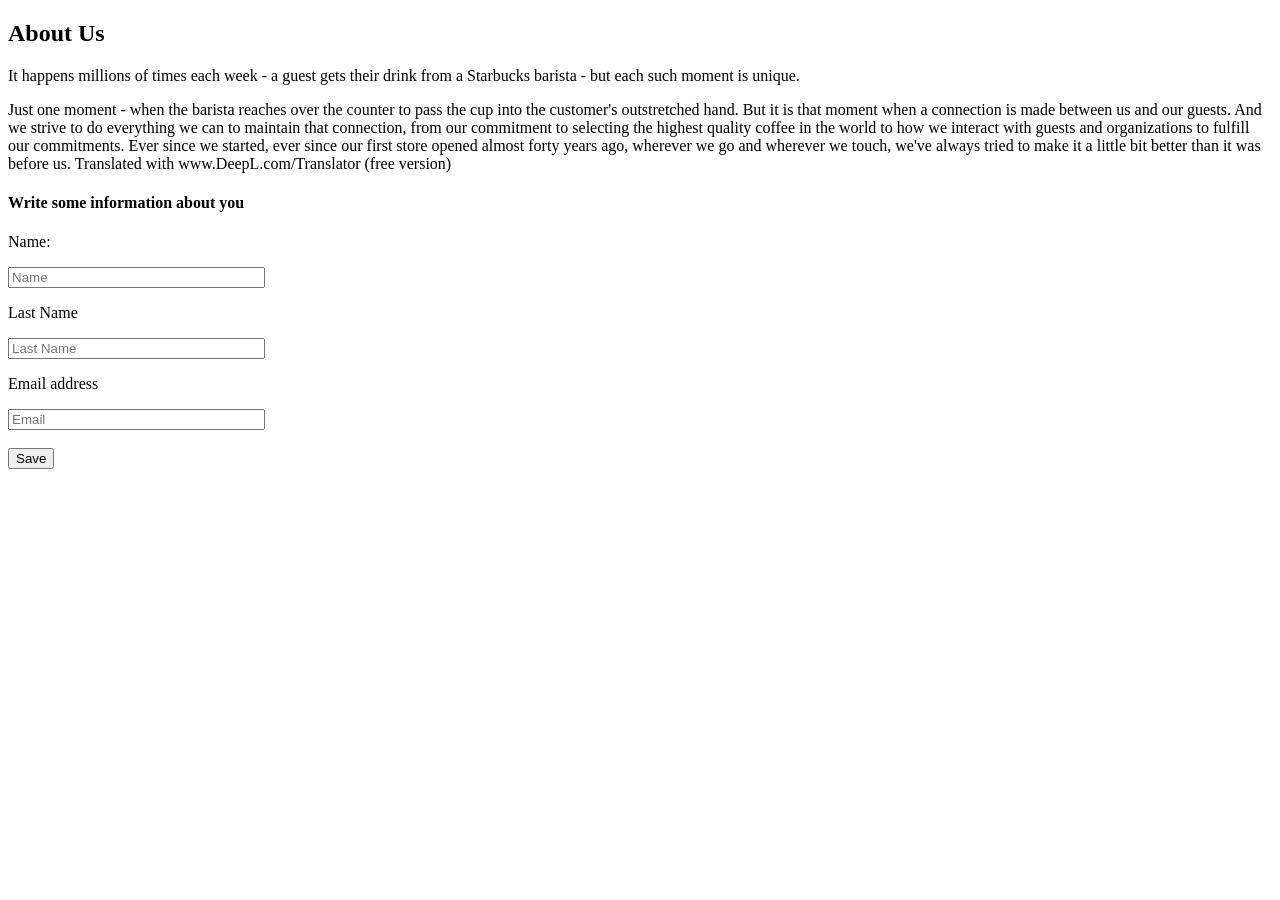
<file: mid/src/app/text/text.component.html>
<!DOCTYPE html>
<html>
<head>
  <title>CoffeE</title>
</head>
<body>

<aside>
  <app-profile [count]=Counter></app-profile>
</aside>
<h2>About Us</h2>
<p>It happens millions of times each week - a guest gets their drink from a Starbucks barista - but each such moment is unique.</p>

<p>Just one moment - when the barista reaches over the counter to pass the cup into the customer's outstretched hand.

  But it is that moment when a connection is made between us and our guests.

  And we strive to do everything we can to maintain that connection, from our commitment to selecting the highest quality coffee in the world to how we interact with guests and organizations to fulfill our commitments.

  Ever since we started, ever since our first store opened almost forty years ago, wherever we go and wherever we touch, we've always tried to make it a little bit better than it was before us.

  Translated with www.DeepL.com/Translator (free version)</p>


    <div class="info">
    <h4> Write some information about you </h4>

    <p class="name">Name:</p>
    <input type="text" name='name' placeholder="Name" size="30" [(ngModel)]='name'><br>

    <p class="name">Last Name</p>
    <input type="text" name="lastName" placeholder="Last Name" size="30" [(ngModel)]='lastName'><br>

    <p class="name">Email address</p>
    <input type="text" name="email" placeholder="Email" size="30" [(ngModel)]='email'><br><br>

    <input type="button" value="Save" name="save" (click)='callParent()'>
    </div>


</body>
</html>
</file>
